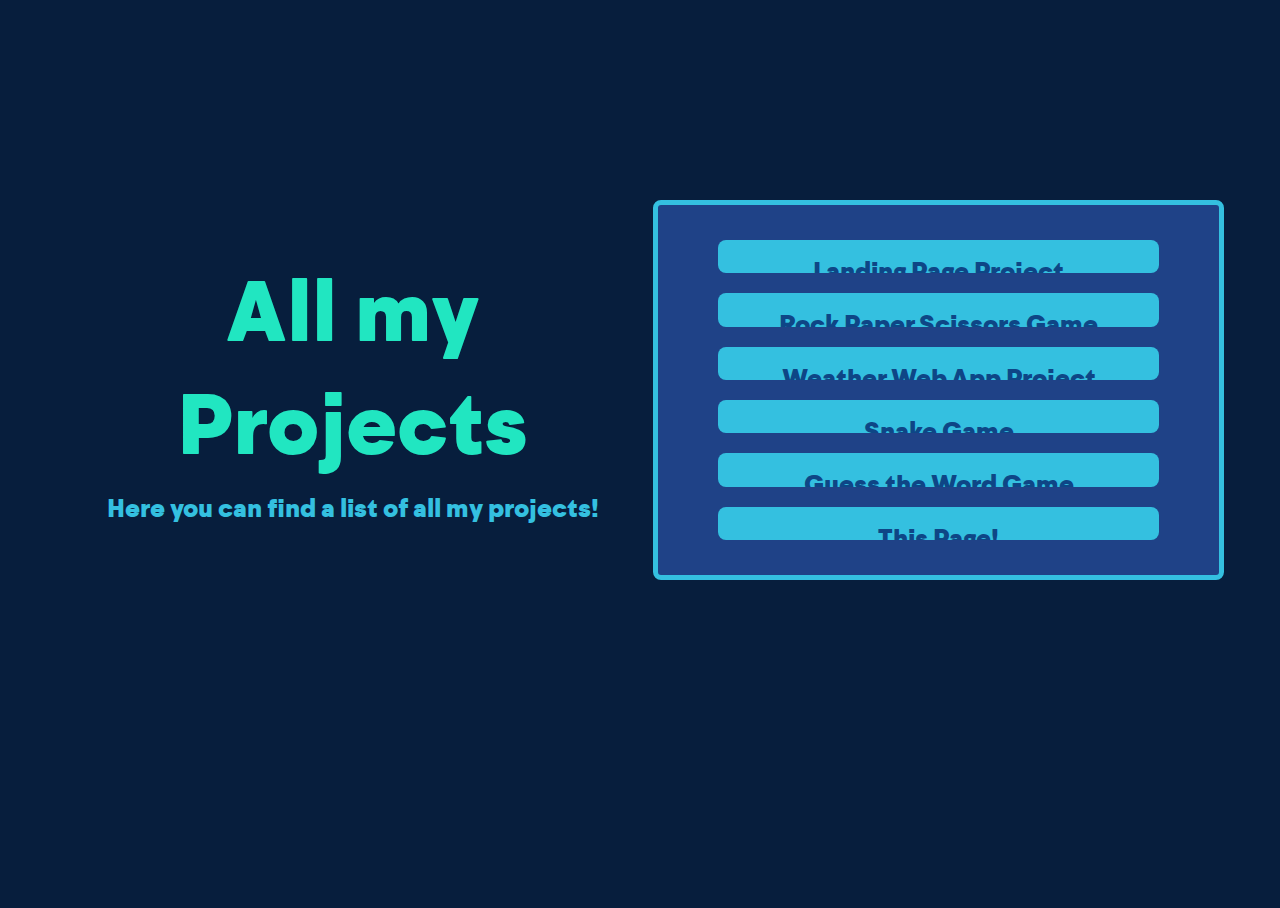
<file: index.html>
<!DOCTYPE html>
<html lang="en">
<head>
    <meta charset="UTF-8">
    <meta http-equiv="X-UA-Compatible" content="IE=edge">
    <meta name="viewport" content="width=device-width, initial-scale=1.0">
    <link rel="stylesheet" href="style.css">
    <title>Document</title>
</head>
<body>
    <div class="container">
        <div class="phrases">
            <div class="title">All my Projects</div>
            <div class="subtitle">Here you can find a list of all my projects!</div>
        </div>
        <div class="list">
            <div class="project"><a href="https://andreacasaluci.github.io/landing-page-project/" target="_blank">Landing Page Project</a></div>
            <div class="project"><a href="https://andreacasaluci.github.io/rock-paper-scissors-project/" target="_blank">Rock Paper Scissors Game</a></div>
            <div class="project"><a href="https://andreacasaluci.github.io/weather-web-app/" target="_blank">Weather Web App Project</a></div>
            <div class="project"><a href="https://andreacasaluci.github.io/snake-game/" target="_blank">Snake Game</a></div>
            <div class="project"><a href="https://andreacasaluci.github.io/guess-the-word/" target="_blank">Guess the Word Game</a></div>
            <div class="project"><a href="https://andreacasaluci.github.io/all-projects/">This Page!</a></div>
            
        </div>
    </div>
</body>
</html>
</file>
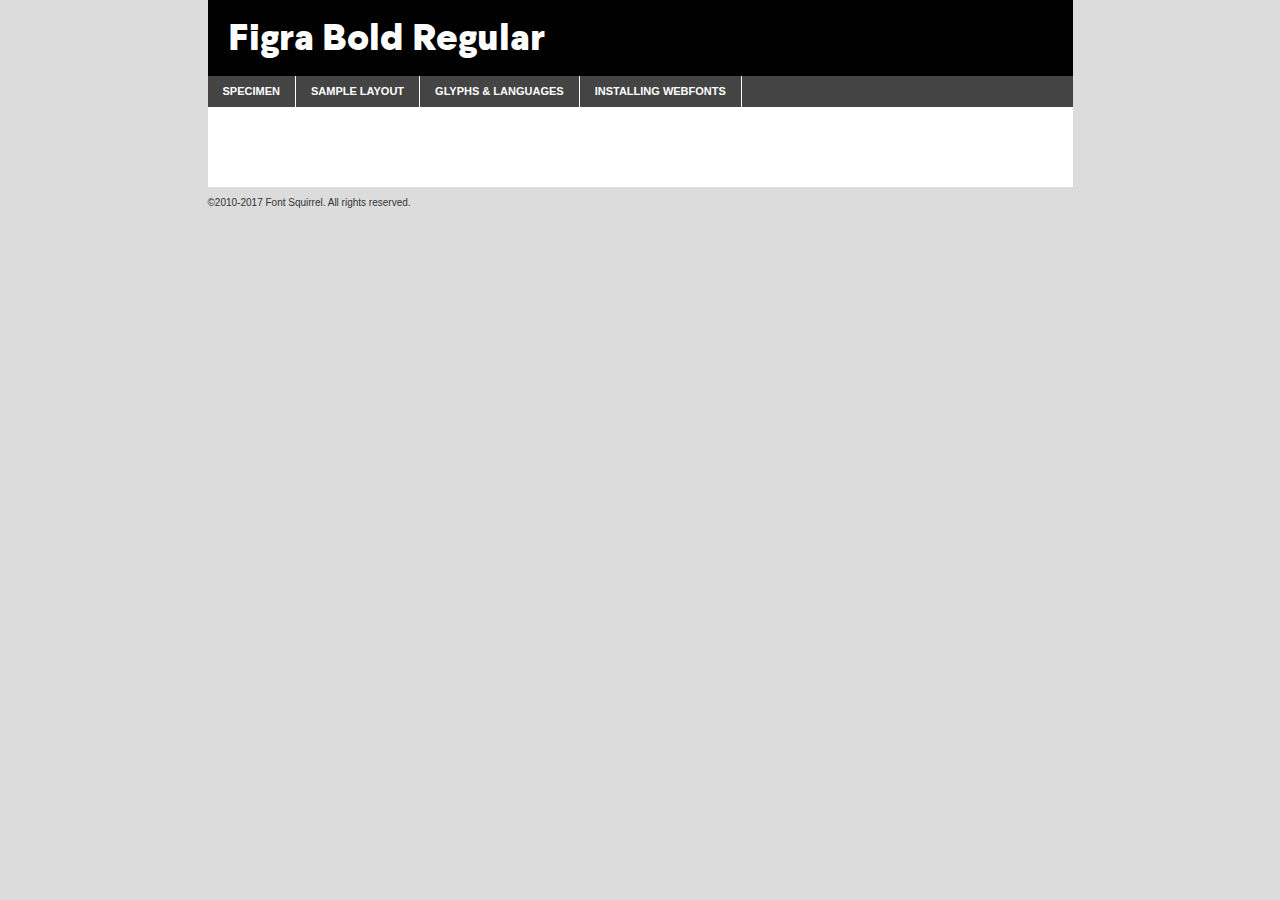
<file: webfontkit-20230325-094956/figra-demo.html>
<!DOCTYPE html PUBLIC "-//W3C//DTD XHTML 1.0 Transitional//EN"
        "http://www.w3.org/TR/xhtml1/DTD/xhtml1-transitional.dtd">

<html xmlns="http://www.w3.org/1999/xhtml" xml:lang="en" lang="en">
<head>
    <meta http-equiv="Content-Type" content="text/html; charset=utf-8"/>
    <script src="http://ajax.googleapis.com/ajax/libs/jquery/1.7.2/jquery.min.js" type="text/javascript" charset="utf-8"></script>
    <script type="text/javascript">
		(function($) {
			$.fn.easyTabs = function(option) {
				var param = jQuery.extend({ fadeSpeed: 'fast', defaultContent: 1, activeClass: 'active' }, option);
				$(this).each(function() {
					var thisId = '#' + this.id;
					if ( param.defaultContent == '' )
					{
						param.defaultContent = 1;
					}
					if ( typeof param.defaultContent == 'number' )
					{
						var defaultTab = $(thisId + ' .tabs li:eq(' + (param.defaultContent - 1) + ') a').attr('href').substr(1);
					}
					else
					{
						var defaultTab = param.defaultContent;
					}
					$(thisId + ' .tabs li a').each(function() {
						var tabToHide = $(this).attr('href').substr(1);
						$('#' + tabToHide).addClass('easytabs-tab-content');
					});
					hideAll();
					changeContent(defaultTab);

					function hideAll() {$(thisId + ' .easytabs-tab-content').hide();}

					function changeContent(tabId)
					{
						hideAll();
						$(thisId + ' .tabs li').removeClass(param.activeClass);
						$(thisId + ' .tabs li a[href=#' + tabId + ']').closest('li').addClass(param.activeClass);
						if ( param.fadeSpeed != 'none' )
						{
							$(thisId + ' #' + tabId).fadeIn(param.fadeSpeed);
						}
						else
						{
							$(thisId + ' #' + tabId).show();
						}
					}

					$(thisId + ' .tabs li').click(function() {
						var tabId = $(this).find('a').attr('href').substr(1);
						changeContent(tabId);
						return false;
					});
				});
			}
		})(jQuery);
    </script>
    <link rel="stylesheet" href="specimen_files/specimen_stylesheet.css" type="text/css" charset="utf-8"/>
    <link rel="stylesheet" href="stylesheet.css" type="text/css" charset="utf-8"/>

    <style type="text/css">
        		body {
			font-family: 'figrabold';
        		}

            </style>

    <title>Figra Bold Regular Specimen</title>


    <script type="text/javascript" charset="utf-8">
		$(document).ready(function() {
			$('#container').easyTabs({ defaultContent: 1 });
		});
    </script>
</head>

<body>
<div id="container">
    <div id="header">
		Figra Bold Regular    </div>
    <ul class="tabs">
        <li><a href="#specimen">Specimen</a></li>
        <li><a href="#layout">Sample Layout</a></li>
		        <li><a href="#glyphs">Glyphs &amp; Languages</a></li>
        <li><a href="#installing">Installing Webfonts</a></li>

    </ul>

    <div id="main_content">


        <div id="specimen">

            <div class="section">
                <div class="grid12 firstcol">
                    <div class="huge">AaBb</div>
                </div>
            </div>

            <div class="section">
                <div class="glyph_range">A&#x200B;B&#x200b;C&#x200b;D&#x200b;E&#x200b;F&#x200b;G&#x200b;H&#x200b;I&#x200b;J&#x200b;K&#x200b;L&#x200b;M&#x200b;N&#x200b;O&#x200b;P&#x200b;Q&#x200b;R&#x200b;S&#x200b;T&#x200b;U&#x200b;V&#x200b;W&#x200b;X&#x200b;Y&#x200b;Z&#x200b;a&#x200b;b&#x200b;c&#x200b;d&#x200b;e&#x200b;f&#x200b;g&#x200b;h&#x200b;i&#x200b;j&#x200b;k&#x200b;l&#x200b;m&#x200b;n&#x200b;o&#x200b;p&#x200b;q&#x200b;r&#x200b;s&#x200b;t&#x200b;u&#x200b;v&#x200b;w&#x200b;x&#x200b;y&#x200b;z&#x200b;1&#x200b;2&#x200b;3&#x200b;4&#x200b;5&#x200b;6&#x200b;7&#x200b;8&#x200b;9&#x200b;0&#x200b;&amp;&#x200b;.&#x200b;,&#x200b;?&#x200b;!&#x200b;&#64;&#x200b;(&#x200b;)&#x200b;#&#x200b;$&#x200b;%&#x200b;*&#x200b;+&#x200b;-&#x200b;=&#x200b;:&#x200b;;</div>
            </div>
            <div class="section">
                <div class="grid12 firstcol">
                    <table class="sample_table">
                        <tr>
                            <td>10</td>
                            <td class="size10">abcdefghijklmnopqrstuvwxyzABCDEFGHIJKLMNOPQRSTUVWXYZ0123456789abcdefghijklmnopqrstuvwxyzABCDEFGHIJKLMNOPQRSTUVWXYZ0123456789abcdefghijklmnopqrstuvwxyzABCDEFGHIJKLMNOPQRSTUVWXYZ</td>
                        </tr>
                        <tr>
                            <td>11</td>
                            <td class="size11">abcdefghijklmnopqrstuvwxyzABCDEFGHIJKLMNOPQRSTUVWXYZ0123456789abcdefghijklmnopqrstuvwxyzABCDEFGHIJKLMNOPQRSTUVWXYZ0123456789abcdefghijklmnopqrstuvwxyzABCDEFGHIJKLMNOPQRSTUVWXYZ</td>
                        </tr>
                        <tr>
                            <td>12</td>
                            <td class="size12">abcdefghijklmnopqrstuvwxyzABCDEFGHIJKLMNOPQRSTUVWXYZ0123456789abcdefghijklmnopqrstuvwxyzABCDEFGHIJKLMNOPQRSTUVWXYZ0123456789abcdefghijklmnopqrstuvwxyzABCDEFGHIJKLMNOPQRSTUVWXYZ</td>
                        </tr>
                        <tr>
                            <td>13</td>
                            <td class="size13">abcdefghijklmnopqrstuvwxyzABCDEFGHIJKLMNOPQRSTUVWXYZ0123456789abcdefghijklmnopqrstuvwxyzABCDEFGHIJKLMNOPQRSTUVWXYZ0123456789abcdefghijklmnopqrstuvwxyzABCDEFGHIJKLMNOPQRSTUVWXYZ</td>
                        </tr>
                        <tr>
                            <td>14</td>
                            <td class="size14">abcdefghijklmnopqrstuvwxyzABCDEFGHIJKLMNOPQRSTUVWXYZ0123456789abcdefghijklmnopqrstuvwxyzABCDEFGHIJKLMNOPQRSTUVWXYZ0123456789abcdefghijklmnopqrstuvwxyzABCDEFGHIJKLMNOPQRSTUVWXYZ</td>
                        </tr>
                        <tr>
                            <td>16</td>
                            <td class="size16">abcdefghijklmnopqrstuvwxyzABCDEFGHIJKLMNOPQRSTUVWXYZ0123456789abcdefghijklmnopqrstuvwxyzABCDEFGHIJKLMNOPQRSTUVWXYZ</td>
                        </tr>
                        <tr>
                            <td>18</td>
                            <td class="size18">abcdefghijklmnopqrstuvwxyzABCDEFGHIJKLMNOPQRSTUVWXYZ0123456789abcdefghijklmnopqrstuvwxyzABCDEFGHIJKLMNOPQRSTUVWXYZ</td>
                        </tr>
                        <tr>
                            <td>20</td>
                            <td class="size20">abcdefghijklmnopqrstuvwxyzABCDEFGHIJKLMNOPQRSTUVWXYZ0123456789abcdefghijklmnopqrstuvwxyzABCDEFGHIJKLMNOPQRSTUVWXYZ</td>
                        </tr>
                        <tr>
                            <td>24</td>
                            <td class="size24">abcdefghijklmnopqrstuvwxyzABCDEFGHIJKLMNOPQRSTUVWXYZ0123456789abcdefghijklmnopqrstuvwxyzABCDEFGHIJKLMNOPQRSTUVWXYZ</td>
                        </tr>
                        <tr>
                            <td>30</td>
                            <td class="size30">abcdefghijklmnopqrstuvwxyzABCDEFGHIJKLMNOPQRSTUVWXYZ0123456789abcdefghijklmnopqrstuvwxyzABCDEFGHIJKLMNOPQRSTUVWXYZ</td>
                        </tr>
                        <tr>
                            <td>36</td>
                            <td class="size36">abcdefghijklmnopqrstuvwxyzABCDEFGHIJKLMNOPQRSTUVWXYZ0123456789abcdefghijklmnopqrstuvwxyzABCDEFGHIJKLMNOPQRSTUVWXYZ</td>
                        </tr>
                        <tr>
                            <td>48</td>
                            <td class="size48">abcdefghijklmnopqrstuvwxyzABCDEFGHIJKLMNOPQRSTUVWXYZ0123456789abcdefghijklmnopqrstuvwxyzABCDEFGHIJKLMNOPQRSTUVWXYZ</td>
                        </tr>
                        <tr>
                            <td>60</td>
                            <td class="size60">abcdefghijklmnopqrstuvwxyzABCDEFGHIJKLMNOPQRSTUVWXYZ0123456789abcdefghijklmnopqrstuvwxyzABCDEFGHIJKLMNOPQRSTUVWXYZ</td>
                        </tr>
                        <tr>
                            <td>72</td>
                            <td class="size72">abcdefghijklmnopqrstuvwxyzABCDEFGHIJKLMNOPQRSTUVWXYZ0123456789abcdefghijklmnopqrstuvwxyzABCDEFGHIJKLMNOPQRSTUVWXYZ</td>
                        </tr>
                        <tr>
                            <td>90</td>
                            <td class="size90">abcdefghijklmnopqrstuvwxyzABCDEFGHIJKLMNOPQRSTUVWXYZ0123456789abcdefghijklmnopqrstuvwxyzABCDEFGHIJKLMNOPQRSTUVWXYZ</td>
                        </tr>
                    </table>

                </div>

            </div>


            <div class="section" id="bodycomparison">


                <div id="xheight">
                    <div class="fontbody">&#x25FC;&#x25FC;&#x25FC;&#x25FC;&#x25FC;&#x25FC;&#x25FC;&#x25FC;&#x25FC;&#x25FC;&#x25FC;&#x25FC;&#x25FC;&#x25FC;&#x25FC;&#x25FC;&#x25FC;&#x25FC;&#x25FC;&#x25FC;&#x25FC;&#x25FC;&#x25FC;&#x25FC;&#x25FC;&#x25FC;&#x25FC;&#x25FC;&#x25FC;&#x25FC;&#x25FC;&#x25FC;&#x25FC;&#x25FC;&#x25FC;&#x25FC;&#x25FC;&#x25FC;&#x25FC;&#x25FC;&#x25FC;&#x25FC;&#x25FC;&#x25FC;&#x25FC;&#x25FC;&#x25FC;&#x25FC;&#x25FC;&#x25FC;&#x25FC;&#x25FC;&#x25FC;&#x25FC;&#x25FC;&#x25FC;&#x25FC;&#x25FC;&#x25FC;&#x25FC;&#x25FC;&#x25FC;&#x25FC;&#x25FC;&#x25FC;&#x25FC;&#x25FC;&#x25FC;&#x25FC;&#x25FC;&#x25FC;&#x25FC;&#x25FC;&#x25FC;&#x25FC;&#x25FC;&#x25FC;&#x25FC;&#x25FC;&#x25FC;&#x25FC;&#x25FC;&#x25FC;&#x25FC;&#x25FC;&#x25FC;&#x25FC;&#x25FC;&#x25FC;&#x25FC;&#x25FC;&#x25FC;&#x25FC;&#x25FC;&#x25FC;&#x25FC;&#x25FC;&#x25FC;&#x25FC;body</div>
                    <div class="arialbody">body</div>
                    <div class="verdanabody">body</div>
                    <div class="georgiabody">body</div>
                </div>
                <div class="fontbody" style="z-index:1">
                    body<span>Figra Bold Regular</span>
                </div>
                <div class="arialbody" style="z-index:1">
                    body<span>Arial</span>
                </div>
                <div class="verdanabody" style="z-index:1">
                    body<span>Verdana</span>
                </div>
                <div class="georgiabody" style="z-index:1">
                    body<span>Georgia</span>
                </div>


            </div>


            <div class="section psample psample_row1" id="">

                <div class="grid2 firstcol">
                    <p class="size10"><span>10.</span>Aenean lacinia bibendum nulla sed consectetur. Fusce dapibus, tellus ac cursus commodo, tortor mauris condimentum nibh, ut fermentum massa justo sit amet risus. Nullam id dolor id nibh ultricies vehicula ut id elit. Cum sociis natoque penatibus et magnis dis parturient montes, nascetur ridiculus mus. Nulla vitae elit libero, a pharetra augue.</p>

                </div>
                <div class="grid3">
                    <p class="size11"><span>11.</span>Aenean lacinia bibendum nulla sed consectetur. Fusce dapibus, tellus ac cursus commodo, tortor mauris condimentum nibh, ut fermentum massa justo sit amet risus. Nullam id dolor id nibh ultricies vehicula ut id elit. Cum sociis natoque penatibus et magnis dis parturient montes, nascetur ridiculus mus. Nulla vitae elit libero, a pharetra augue.</p>

                </div>
                <div class="grid3">
                    <p class="size12"><span>12.</span>Aenean lacinia bibendum nulla sed consectetur. Fusce dapibus, tellus ac cursus commodo, tortor mauris condimentum nibh, ut fermentum massa justo sit amet risus. Nullam id dolor id nibh ultricies vehicula ut id elit. Cum sociis natoque penatibus et magnis dis parturient montes, nascetur ridiculus mus. Nulla vitae elit libero, a pharetra augue.</p>

                </div>
                <div class="grid4">
                    <p class="size13"><span>13.</span>Aenean lacinia bibendum nulla sed consectetur. Fusce dapibus, tellus ac cursus commodo, tortor mauris condimentum nibh, ut fermentum massa justo sit amet risus. Nullam id dolor id nibh ultricies vehicula ut id elit. Cum sociis natoque penatibus et magnis dis parturient montes, nascetur ridiculus mus. Nulla vitae elit libero, a pharetra augue.</p>

                </div>
                <div class="white_blend"></div>

            </div>
            <div class="section psample psample_row2" id="">
                <div class="grid3 firstcol">
                    <p class="size14"><span>14.</span>Aenean lacinia bibendum nulla sed consectetur. Fusce dapibus, tellus ac cursus commodo, tortor mauris condimentum nibh, ut fermentum massa justo sit amet risus. Nullam id dolor id nibh ultricies vehicula ut id elit. Cum sociis natoque penatibus et magnis dis parturient montes, nascetur ridiculus mus. Nulla vitae elit libero, a pharetra augue.</p>

                </div>
                <div class="grid4">
                    <p class="size16"><span>16.</span>Aenean lacinia bibendum nulla sed consectetur. Fusce dapibus, tellus ac cursus commodo, tortor mauris condimentum nibh, ut fermentum massa justo sit amet risus. Nullam id dolor id nibh ultricies vehicula ut id elit. Cum sociis natoque penatibus et magnis dis parturient montes, nascetur ridiculus mus. Nulla vitae elit libero, a pharetra augue.</p>

                </div>
                <div class="grid5">
                    <p class="size18"><span>18.</span>Aenean lacinia bibendum nulla sed consectetur. Fusce dapibus, tellus ac cursus commodo, tortor mauris condimentum nibh, ut fermentum massa justo sit amet risus. Nullam id dolor id nibh ultricies vehicula ut id elit. Cum sociis natoque penatibus et magnis dis parturient montes, nascetur ridiculus mus. Nulla vitae elit libero, a pharetra augue.</p>

                </div>

                <div class="white_blend"></div>

            </div>

            <div class="section psample psample_row3" id="">
                <div class="grid5 firstcol">
                    <p class="size20"><span>20.</span>Aenean lacinia bibendum nulla sed consectetur. Fusce dapibus, tellus ac cursus commodo, tortor mauris condimentum nibh, ut fermentum massa justo sit amet risus. Nullam id dolor id nibh ultricies vehicula ut id elit. Cum sociis natoque penatibus et magnis dis parturient montes, nascetur ridiculus mus. Nulla vitae elit libero, a pharetra augue.</p>
                </div>
                <div class="grid7">
                    <p class="size24"><span>24.</span>Aenean lacinia bibendum nulla sed consectetur. Fusce dapibus, tellus ac cursus commodo, tortor mauris condimentum nibh, ut fermentum massa justo sit amet risus. Nullam id dolor id nibh ultricies vehicula ut id elit. Cum sociis natoque penatibus et magnis dis parturient montes, nascetur ridiculus mus. Nulla vitae elit libero, a pharetra augue.</p>
                </div>

                <div class="white_blend"></div>

            </div>

            <div class="section psample psample_row4" id="">
                <div class="grid12 firstcol">
                    <p class="size30"><span>30.</span>Aenean lacinia bibendum nulla sed consectetur. Fusce dapibus, tellus ac cursus commodo, tortor mauris condimentum nibh, ut fermentum massa justo sit amet risus. Nullam id dolor id nibh ultricies vehicula ut id elit. Cum sociis natoque penatibus et magnis dis parturient montes, nascetur ridiculus mus. Nulla vitae elit libero, a pharetra augue.</p>
                </div>
                <div class="white_blend"></div>

            </div>


            <div class="section psample psample_row1 fullreverse">
                <div class="grid2 firstcol">
                    <p class="size10"><span>10.</span>Aenean lacinia bibendum nulla sed consectetur. Fusce dapibus, tellus ac cursus commodo, tortor mauris condimentum nibh, ut fermentum massa justo sit amet risus. Nullam id dolor id nibh ultricies vehicula ut id elit. Cum sociis natoque penatibus et magnis dis parturient montes, nascetur ridiculus mus. Nulla vitae elit libero, a pharetra augue.</p>

                </div>
                <div class="grid3">
                    <p class="size11"><span>11.</span>Aenean lacinia bibendum nulla sed consectetur. Fusce dapibus, tellus ac cursus commodo, tortor mauris condimentum nibh, ut fermentum massa justo sit amet risus. Nullam id dolor id nibh ultricies vehicula ut id elit. Cum sociis natoque penatibus et magnis dis parturient montes, nascetur ridiculus mus. Nulla vitae elit libero, a pharetra augue.</p>

                </div>
                <div class="grid3">
                    <p class="size12"><span>12.</span>Aenean lacinia bibendum nulla sed consectetur. Fusce dapibus, tellus ac cursus commodo, tortor mauris condimentum nibh, ut fermentum massa justo sit amet risus. Nullam id dolor id nibh ultricies vehicula ut id elit. Cum sociis natoque penatibus et magnis dis parturient montes, nascetur ridiculus mus. Nulla vitae elit libero, a pharetra augue.</p>

                </div>
                <div class="grid4">
                    <p class="size13"><span>13.</span>Aenean lacinia bibendum nulla sed consectetur. Fusce dapibus, tellus ac cursus commodo, tortor mauris condimentum nibh, ut fermentum massa justo sit amet risus. Nullam id dolor id nibh ultricies vehicula ut id elit. Cum sociis natoque penatibus et magnis dis parturient montes, nascetur ridiculus mus. Nulla vitae elit libero, a pharetra augue.</p>

                </div>
                <div class="black_blend"></div>

            </div>

            <div class="section psample psample_row2 fullreverse">
                <div class="grid3 firstcol">
                    <p class="size14"><span>14.</span>Aenean lacinia bibendum nulla sed consectetur. Fusce dapibus, tellus ac cursus commodo, tortor mauris condimentum nibh, ut fermentum massa justo sit amet risus. Nullam id dolor id nibh ultricies vehicula ut id elit. Cum sociis natoque penatibus et magnis dis parturient montes, nascetur ridiculus mus. Nulla vitae elit libero, a pharetra augue.</p>

                </div>
                <div class="grid4">
                    <p class="size16"><span>16.</span>Aenean lacinia bibendum nulla sed consectetur. Fusce dapibus, tellus ac cursus commodo, tortor mauris condimentum nibh, ut fermentum massa justo sit amet risus. Nullam id dolor id nibh ultricies vehicula ut id elit. Cum sociis natoque penatibus et magnis dis parturient montes, nascetur ridiculus mus. Nulla vitae elit libero, a pharetra augue.</p>

                </div>
                <div class="grid5">
                    <p class="size18"><span>18.</span>Aenean lacinia bibendum nulla sed consectetur. Fusce dapibus, tellus ac cursus commodo, tortor mauris condimentum nibh, ut fermentum massa justo sit amet risus. Nullam id dolor id nibh ultricies vehicula ut id elit. Cum sociis natoque penatibus et magnis dis parturient montes, nascetur ridiculus mus. Nulla vitae elit libero, a pharetra augue.</p>

                </div>
                <div class="black_blend"></div>

            </div>

            <div class="section psample fullreverse psample_row3" id="">
                <div class="grid5 firstcol">
                    <p class="size20"><span>20.</span>Aenean lacinia bibendum nulla sed consectetur. Fusce dapibus, tellus ac cursus commodo, tortor mauris condimentum nibh, ut fermentum massa justo sit amet risus. Nullam id dolor id nibh ultricies vehicula ut id elit. Cum sociis natoque penatibus et magnis dis parturient montes, nascetur ridiculus mus. Nulla vitae elit libero, a pharetra augue.</p>
                </div>
                <div class="grid7">
                    <p class="size24"><span>24.</span>Aenean lacinia bibendum nulla sed consectetur. Fusce dapibus, tellus ac cursus commodo, tortor mauris condimentum nibh, ut fermentum massa justo sit amet risus. Nullam id dolor id nibh ultricies vehicula ut id elit. Cum sociis natoque penatibus et magnis dis parturient montes, nascetur ridiculus mus. Nulla vitae elit libero, a pharetra augue.</p>
                </div>

                <div class="black_blend"></div>

            </div>

            <div class="section psample fullreverse psample_row4" id="" style="border-bottom: 20px #000 solid;">
                <div class="grid12 firstcol">
                    <p class="size30"><span>30.</span>Aenean lacinia bibendum nulla sed consectetur. Fusce dapibus, tellus ac cursus commodo, tortor mauris condimentum nibh, ut fermentum massa justo sit amet risus. Nullam id dolor id nibh ultricies vehicula ut id elit. Cum sociis natoque penatibus et magnis dis parturient montes, nascetur ridiculus mus. Nulla vitae elit libero, a pharetra augue.</p>
                </div>
                <div class="black_blend"></div>

            </div>


        </div>

        <div id="layout">

            <div class="section">

                <div class="grid12 firstcol">
                    <h1>Lorem Ipsum Dolor</h1>
                    <h2>Etiam porta sem malesuada magna mollis euismod</h2>

                    <p class="byline">By <a href="#link">Aenean Lacinia</a></p>
                </div>
            </div>
            <div class="section">
                <div class="grid8 firstcol">
                    <p class="large">Donec sed odio dui. Morbi leo risus, porta ac consectetur ac, vestibulum at eros. Fusce dapibus, tellus ac cursus commodo, tortor mauris condimentum nibh, ut fermentum massa justo sit amet risus. </p>


                    <h3>Pellentesque ornare sem</h3>

                    <p>Maecenas sed diam eget risus varius blandit sit amet non magna. Maecenas faucibus mollis interdum. Donec ullamcorper nulla non metus auctor fringilla. Nullam id dolor id nibh ultricies vehicula ut id elit. Nullam id dolor id nibh ultricies vehicula ut id elit. </p>

                    <p>Aenean eu leo quam. Pellentesque ornare sem lacinia quam venenatis vestibulum. Lorem ipsum dolor sit amet, consectetur adipiscing elit. Cum sociis natoque penatibus et magnis dis parturient montes, nascetur ridiculus mus. </p>

                    <p>Nulla vitae elit libero, a pharetra augue. Praesent commodo cursus magna, vel scelerisque nisl consectetur et. Aenean lacinia bibendum nulla sed consectetur. </p>

                    <p>Nullam quis risus eget urna mollis ornare vel eu leo. Nullam quis risus eget urna mollis ornare vel eu leo. Maecenas sed diam eget risus varius blandit sit amet non magna. Donec ullamcorper nulla non metus auctor fringilla. </p>

                    <h3>Cras mattis consectetur</h3>

                    <p>Aenean eu leo quam. Pellentesque ornare sem lacinia quam venenatis vestibulum. Aenean lacinia bibendum nulla sed consectetur. Integer posuere erat a ante venenatis dapibus posuere velit aliquet. Cras mattis consectetur purus sit amet fermentum. </p>

                    <p>Nullam id dolor id nibh ultricies vehicula ut id elit. Nullam quis risus eget urna mollis ornare vel eu leo. Cras mattis consectetur purus sit amet fermentum.</p>
                </div>

                <div class="grid4 sidebar">

                    <div class="box reverse">
                        <p class="last">Nullam quis risus eget urna mollis ornare vel eu leo. Donec ullamcorper nulla non metus auctor fringilla. Cras mattis consectetur purus sit amet fermentum. Sed posuere consectetur est at lobortis. Lorem ipsum dolor sit amet, consectetur adipiscing elit. </p>
                    </div>

                    <p class="caption">Maecenas sed diam eget risus varius.</p>

                    <p>Vestibulum id ligula porta felis euismod semper. Integer posuere erat a ante venenatis dapibus posuere velit aliquet. Vestibulum id ligula porta felis euismod semper. Sed posuere consectetur est at lobortis. Maecenas sed diam eget risus varius blandit sit amet non magna. Fusce dapibus, tellus ac cursus commodo, tortor mauris condimentum nibh, ut fermentum massa justo sit amet risus. </p>


                    <p>Duis mollis, est non commodo luctus, nisi erat porttitor ligula, eget lacinia odio sem nec elit. Aenean lacinia bibendum nulla sed consectetur. Vivamus sagittis lacus vel augue laoreet rutrum faucibus dolor auctor. Aenean lacinia bibendum nulla sed consectetur. Nullam quis risus eget urna mollis ornare vel eu leo. </p>

                    <p>Praesent commodo cursus magna, vel scelerisque nisl consectetur et. Donec ullamcorper nulla non metus auctor fringilla. Maecenas faucibus mollis interdum. Fusce dapibus, tellus ac cursus commodo, tortor mauris condimentum nibh, ut fermentum massa justo sit amet risus. </p>

                </div>
            </div>

        </div>


		

        <div id="glyphs">
            <div class="section">
                <div class="grid12 firstcol">

                    <h1>Language Support</h1>
                    <p>The subset of Figra Bold Regular in this kit supports the following languages:<br/>

						Albanian, Basque, Breton, Chamorro, Danish, Dutch, English, Faroese, Finnish, French, Frisian, Galician, German, Icelandic, Italian, Malagasy, Norwegian, Portuguese, Spanish, Alsatian, Aragonese, Arapaho, Arrernte, Asturian, Aymara, Bislama, Cebuano, Corsican, Fijian, French_creole, Genoese, Gilbertese, Greenlandic, Haitian_creole, Hiligaynon, Hmong, Hopi, Ibanag, Iloko_ilokano, Indonesian, Interglossa_glosa, Interlingua, Irish_gaelic, Jerriais, Lojban, Lombard, Luxembourgeois, Manx, Mohawk, Norfolk_pitcairnese, Occitan, Oromo, Pangasinan, Papiamento, Piedmontese, Potawatomi, Rhaeto-romance, Romansh, Rotokas, Sami_lule, Samoan, Sardinian, Scots_gaelic, Seychelles_creole, Shona, Sicilian, Somali, Southern_ndebele, Swahili, Swati_swazi, Tagalog_filipino_pilipino, Tetum, Tok_pisin, Uyghur_latinized, Volapuk, Walloon, Warlpiri, Xhosa, Yapese, Zulu, Latinbasic, Ubasic, Demo                    </p>
                    <h1>Glyph Chart</h1>
                    <p>The subset of Figra Bold Regular in this kit includes all the glyphs listed below. Unicode entities are included above each glyph to help you insert individual characters into your layout.</p>
                    <div id="glyph_chart">

																				                                <div><p>&amp;#32;</p>&#32;</div>
																				                                <div><p>&amp;#33;</p>&#33;</div>
																				                                <div><p>&amp;#34;</p>&#34;</div>
																				                                <div><p>&amp;#35;</p>&#35;</div>
																				                                <div><p>&amp;#36;</p>&#36;</div>
																				                                <div><p>&amp;#37;</p>&#37;</div>
																				                                <div><p>&amp;#38;</p>&#38;</div>
																				                                <div><p>&amp;#39;</p>&#39;</div>
																				                                <div><p>&amp;#40;</p>&#40;</div>
																				                                <div><p>&amp;#41;</p>&#41;</div>
																				                                <div><p>&amp;#42;</p>&#42;</div>
																				                                <div><p>&amp;#43;</p>&#43;</div>
																				                                <div><p>&amp;#44;</p>&#44;</div>
																				                                <div><p>&amp;#45;</p>&#45;</div>
																				                                <div><p>&amp;#46;</p>&#46;</div>
																				                                <div><p>&amp;#47;</p>&#47;</div>
																				                                <div><p>&amp;#48;</p>&#48;</div>
																				                                <div><p>&amp;#49;</p>&#49;</div>
																				                                <div><p>&amp;#50;</p>&#50;</div>
																				                                <div><p>&amp;#51;</p>&#51;</div>
																				                                <div><p>&amp;#52;</p>&#52;</div>
																				                                <div><p>&amp;#53;</p>&#53;</div>
																				                                <div><p>&amp;#54;</p>&#54;</div>
																				                                <div><p>&amp;#55;</p>&#55;</div>
																				                                <div><p>&amp;#56;</p>&#56;</div>
																				                                <div><p>&amp;#57;</p>&#57;</div>
																				                                <div><p>&amp;#58;</p>&#58;</div>
																				                                <div><p>&amp;#59;</p>&#59;</div>
																				                                <div><p>&amp;#60;</p>&#60;</div>
																				                                <div><p>&amp;#61;</p>&#61;</div>
																				                                <div><p>&amp;#62;</p>&#62;</div>
																				                                <div><p>&amp;#63;</p>&#63;</div>
																				                                <div><p>&amp;#64;</p>&#64;</div>
																				                                <div><p>&amp;#65;</p>&#65;</div>
																				                                <div><p>&amp;#66;</p>&#66;</div>
																				                                <div><p>&amp;#67;</p>&#67;</div>
																				                                <div><p>&amp;#68;</p>&#68;</div>
																				                                <div><p>&amp;#69;</p>&#69;</div>
																				                                <div><p>&amp;#70;</p>&#70;</div>
																				                                <div><p>&amp;#71;</p>&#71;</div>
																				                                <div><p>&amp;#72;</p>&#72;</div>
																				                                <div><p>&amp;#73;</p>&#73;</div>
																				                                <div><p>&amp;#74;</p>&#74;</div>
																				                                <div><p>&amp;#75;</p>&#75;</div>
																				                                <div><p>&amp;#76;</p>&#76;</div>
																				                                <div><p>&amp;#77;</p>&#77;</div>
																				                                <div><p>&amp;#78;</p>&#78;</div>
																				                                <div><p>&amp;#79;</p>&#79;</div>
																				                                <div><p>&amp;#80;</p>&#80;</div>
																				                                <div><p>&amp;#81;</p>&#81;</div>
																				                                <div><p>&amp;#82;</p>&#82;</div>
																				                                <div><p>&amp;#83;</p>&#83;</div>
																				                                <div><p>&amp;#84;</p>&#84;</div>
																				                                <div><p>&amp;#85;</p>&#85;</div>
																				                                <div><p>&amp;#86;</p>&#86;</div>
																				                                <div><p>&amp;#87;</p>&#87;</div>
																				                                <div><p>&amp;#88;</p>&#88;</div>
																				                                <div><p>&amp;#89;</p>&#89;</div>
																				                                <div><p>&amp;#90;</p>&#90;</div>
																				                                <div><p>&amp;#91;</p>&#91;</div>
																				                                <div><p>&amp;#92;</p>&#92;</div>
																				                                <div><p>&amp;#93;</p>&#93;</div>
																				                                <div><p>&amp;#94;</p>&#94;</div>
																				                                <div><p>&amp;#95;</p>&#95;</div>
																				                                <div><p>&amp;#96;</p>&#96;</div>
																				                                <div><p>&amp;#97;</p>&#97;</div>
																				                                <div><p>&amp;#98;</p>&#98;</div>
																				                                <div><p>&amp;#99;</p>&#99;</div>
																				                                <div><p>&amp;#100;</p>&#100;</div>
																				                                <div><p>&amp;#101;</p>&#101;</div>
																				                                <div><p>&amp;#102;</p>&#102;</div>
																				                                <div><p>&amp;#103;</p>&#103;</div>
																				                                <div><p>&amp;#104;</p>&#104;</div>
																				                                <div><p>&amp;#105;</p>&#105;</div>
																				                                <div><p>&amp;#106;</p>&#106;</div>
																				                                <div><p>&amp;#107;</p>&#107;</div>
																				                                <div><p>&amp;#108;</p>&#108;</div>
																				                                <div><p>&amp;#109;</p>&#109;</div>
																				                                <div><p>&amp;#110;</p>&#110;</div>
																				                                <div><p>&amp;#111;</p>&#111;</div>
																				                                <div><p>&amp;#112;</p>&#112;</div>
																				                                <div><p>&amp;#113;</p>&#113;</div>
																				                                <div><p>&amp;#114;</p>&#114;</div>
																				                                <div><p>&amp;#115;</p>&#115;</div>
																				                                <div><p>&amp;#116;</p>&#116;</div>
																				                                <div><p>&amp;#117;</p>&#117;</div>
																				                                <div><p>&amp;#118;</p>&#118;</div>
																				                                <div><p>&amp;#119;</p>&#119;</div>
																				                                <div><p>&amp;#120;</p>&#120;</div>
																				                                <div><p>&amp;#121;</p>&#121;</div>
																				                                <div><p>&amp;#122;</p>&#122;</div>
																				                                <div><p>&amp;#123;</p>&#123;</div>
																				                                <div><p>&amp;#124;</p>&#124;</div>
																				                                <div><p>&amp;#125;</p>&#125;</div>
																				                                <div><p>&amp;#126;</p>&#126;</div>
																				                                <div><p>&amp;#160;</p>&#160;</div>
																				                                <div><p>&amp;#161;</p>&#161;</div>
																				                                <div><p>&amp;#162;</p>&#162;</div>
																				                                <div><p>&amp;#163;</p>&#163;</div>
																				                                <div><p>&amp;#164;</p>&#164;</div>
																				                                <div><p>&amp;#165;</p>&#165;</div>
																				                                <div><p>&amp;#166;</p>&#166;</div>
																				                                <div><p>&amp;#167;</p>&#167;</div>
																				                                <div><p>&amp;#168;</p>&#168;</div>
																				                                <div><p>&amp;#169;</p>&#169;</div>
																				                                <div><p>&amp;#170;</p>&#170;</div>
																				                                <div><p>&amp;#171;</p>&#171;</div>
																				                                <div><p>&amp;#172;</p>&#172;</div>
																				                                <div><p>&amp;#173;</p>&#173;</div>
																				                                <div><p>&amp;#174;</p>&#174;</div>
																				                                <div><p>&amp;#175;</p>&#175;</div>
																				                                <div><p>&amp;#176;</p>&#176;</div>
																				                                <div><p>&amp;#177;</p>&#177;</div>
																				                                <div><p>&amp;#178;</p>&#178;</div>
																				                                <div><p>&amp;#179;</p>&#179;</div>
																				                                <div><p>&amp;#180;</p>&#180;</div>
																				                                <div><p>&amp;#181;</p>&#181;</div>
																				                                <div><p>&amp;#182;</p>&#182;</div>
																				                                <div><p>&amp;#183;</p>&#183;</div>
																				                                <div><p>&amp;#184;</p>&#184;</div>
																				                                <div><p>&amp;#185;</p>&#185;</div>
																				                                <div><p>&amp;#186;</p>&#186;</div>
																				                                <div><p>&amp;#187;</p>&#187;</div>
																				                                <div><p>&amp;#188;</p>&#188;</div>
																				                                <div><p>&amp;#189;</p>&#189;</div>
																				                                <div><p>&amp;#190;</p>&#190;</div>
																				                                <div><p>&amp;#191;</p>&#191;</div>
																				                                <div><p>&amp;#192;</p>&#192;</div>
																				                                <div><p>&amp;#193;</p>&#193;</div>
																				                                <div><p>&amp;#194;</p>&#194;</div>
																				                                <div><p>&amp;#195;</p>&#195;</div>
																				                                <div><p>&amp;#196;</p>&#196;</div>
																				                                <div><p>&amp;#197;</p>&#197;</div>
																				                                <div><p>&amp;#198;</p>&#198;</div>
																				                                <div><p>&amp;#199;</p>&#199;</div>
																				                                <div><p>&amp;#200;</p>&#200;</div>
																				                                <div><p>&amp;#201;</p>&#201;</div>
																				                                <div><p>&amp;#202;</p>&#202;</div>
																				                                <div><p>&amp;#203;</p>&#203;</div>
																				                                <div><p>&amp;#204;</p>&#204;</div>
																				                                <div><p>&amp;#205;</p>&#205;</div>
																				                                <div><p>&amp;#206;</p>&#206;</div>
																				                                <div><p>&amp;#207;</p>&#207;</div>
																				                                <div><p>&amp;#208;</p>&#208;</div>
																				                                <div><p>&amp;#209;</p>&#209;</div>
																				                                <div><p>&amp;#210;</p>&#210;</div>
																				                                <div><p>&amp;#211;</p>&#211;</div>
																				                                <div><p>&amp;#212;</p>&#212;</div>
																				                                <div><p>&amp;#213;</p>&#213;</div>
																				                                <div><p>&amp;#214;</p>&#214;</div>
																				                                <div><p>&amp;#215;</p>&#215;</div>
																				                                <div><p>&amp;#216;</p>&#216;</div>
																				                                <div><p>&amp;#217;</p>&#217;</div>
																				                                <div><p>&amp;#218;</p>&#218;</div>
																				                                <div><p>&amp;#219;</p>&#219;</div>
																				                                <div><p>&amp;#220;</p>&#220;</div>
																				                                <div><p>&amp;#221;</p>&#221;</div>
																				                                <div><p>&amp;#222;</p>&#222;</div>
																				                                <div><p>&amp;#223;</p>&#223;</div>
																				                                <div><p>&amp;#224;</p>&#224;</div>
																				                                <div><p>&amp;#225;</p>&#225;</div>
																				                                <div><p>&amp;#226;</p>&#226;</div>
																				                                <div><p>&amp;#227;</p>&#227;</div>
																				                                <div><p>&amp;#228;</p>&#228;</div>
																				                                <div><p>&amp;#229;</p>&#229;</div>
																				                                <div><p>&amp;#230;</p>&#230;</div>
																				                                <div><p>&amp;#231;</p>&#231;</div>
																				                                <div><p>&amp;#232;</p>&#232;</div>
																				                                <div><p>&amp;#233;</p>&#233;</div>
																				                                <div><p>&amp;#234;</p>&#234;</div>
																				                                <div><p>&amp;#235;</p>&#235;</div>
																				                                <div><p>&amp;#236;</p>&#236;</div>
																				                                <div><p>&amp;#237;</p>&#237;</div>
																				                                <div><p>&amp;#238;</p>&#238;</div>
																				                                <div><p>&amp;#239;</p>&#239;</div>
																				                                <div><p>&amp;#240;</p>&#240;</div>
																				                                <div><p>&amp;#241;</p>&#241;</div>
																				                                <div><p>&amp;#242;</p>&#242;</div>
																				                                <div><p>&amp;#243;</p>&#243;</div>
																				                                <div><p>&amp;#244;</p>&#244;</div>
																				                                <div><p>&amp;#245;</p>&#245;</div>
																				                                <div><p>&amp;#246;</p>&#246;</div>
																				                                <div><p>&amp;#247;</p>&#247;</div>
																				                                <div><p>&amp;#248;</p>&#248;</div>
																				                                <div><p>&amp;#249;</p>&#249;</div>
																				                                <div><p>&amp;#250;</p>&#250;</div>
																				                                <div><p>&amp;#251;</p>&#251;</div>
																				                                <div><p>&amp;#252;</p>&#252;</div>
																				                                <div><p>&amp;#253;</p>&#253;</div>
																				                                <div><p>&amp;#254;</p>&#254;</div>
																				                                <div><p>&amp;#255;</p>&#255;</div>
																				                                <div><p>&amp;#338;</p>&#338;</div>
																				                                <div><p>&amp;#339;</p>&#339;</div>
																				                                <div><p>&amp;#376;</p>&#376;</div>
																				                                <div><p>&amp;#710;</p>&#710;</div>
																				                                <div><p>&amp;#732;</p>&#732;</div>
																				                                <div><p>&amp;#8192;</p>&#8192;</div>
																				                                <div><p>&amp;#8193;</p>&#8193;</div>
																				                                <div><p>&amp;#8194;</p>&#8194;</div>
																				                                <div><p>&amp;#8195;</p>&#8195;</div>
																				                                <div><p>&amp;#8196;</p>&#8196;</div>
																				                                <div><p>&amp;#8197;</p>&#8197;</div>
																				                                <div><p>&amp;#8198;</p>&#8198;</div>
																				                                <div><p>&amp;#8199;</p>&#8199;</div>
																				                                <div><p>&amp;#8200;</p>&#8200;</div>
																				                                <div><p>&amp;#8201;</p>&#8201;</div>
																				                                <div><p>&amp;#8202;</p>&#8202;</div>
																				                                <div><p>&amp;#8208;</p>&#8208;</div>
																				                                <div><p>&amp;#8209;</p>&#8209;</div>
																				                                <div><p>&amp;#8210;</p>&#8210;</div>
																				                                <div><p>&amp;#8211;</p>&#8211;</div>
																				                                <div><p>&amp;#8212;</p>&#8212;</div>
																				                                <div><p>&amp;#8216;</p>&#8216;</div>
																				                                <div><p>&amp;#8217;</p>&#8217;</div>
																				                                <div><p>&amp;#8218;</p>&#8218;</div>
																				                                <div><p>&amp;#8220;</p>&#8220;</div>
																				                                <div><p>&amp;#8221;</p>&#8221;</div>
																				                                <div><p>&amp;#8222;</p>&#8222;</div>
																				                                <div><p>&amp;#8226;</p>&#8226;</div>
																				                                <div><p>&amp;#8230;</p>&#8230;</div>
																				                                <div><p>&amp;#8239;</p>&#8239;</div>
																				                                <div><p>&amp;#8249;</p>&#8249;</div>
																				                                <div><p>&amp;#8250;</p>&#8250;</div>
																				                                <div><p>&amp;#8287;</p>&#8287;</div>
																				                                <div><p>&amp;#8364;</p>&#8364;</div>
																				                                <div><p>&amp;#8482;</p>&#8482;</div>
																				                                <div><p>&amp;#9724;</p>&#9724;</div>
																				                                <div><p>&amp;#64257;</p>&#64257;</div>
																				                                <div><p>&amp;#64258;</p>&#64258;</div>
																				                                <div><p>&amp;#64259;</p>&#64259;</div>
																				                                <div><p>&amp;#64260;</p>&#64260;</div>
																																																										                    </div>
                </div>


            </div>
        </div>


        <div id="specs">

        </div>

        <div id="installing">
            <div class="section">
                <div class="grid7 firstcol">
                    <h1>Installing Webfonts</h1>

                    <p>Webfonts are supported by all major browser platforms but not all in the same way. There are currently four different font formats that must be included in order to target all browsers. This includes TTF, WOFF, EOT and SVG.</p>

                    <h2>1. Upload your webfonts</h2>
                    <p>You must upload your webfont kit to your website. They should be in or near the same directory as your CSS files.</p>

                    <h2>2. Include the webfont stylesheet</h2>
                    <p>A special CSS @font-face declaration helps the various browsers select the appropriate font it needs without causing you a bunch of headaches. Learn more about this syntax by reading the <a href="https://www.fontspring.com/blog/further-hardening-of-the-bulletproof-syntax">Fontspring blog post</a> about it. The code for it is as follows:</p>


                    <code>
                        @font-face{
                        font-family: 'MyWebFont';
                        src: url('WebFont.eot');
                        src: url('WebFont.eot?#iefix') format('embedded-opentype'),
                        url('WebFont.woff') format('woff'),
                        url('WebFont.ttf') format('truetype'),
                        url('WebFont.svg#webfont') format('svg');
                        }
                    </code>

                    <p>We've already gone ahead and generated the code for you. All you have to do is link to the stylesheet in your HTML, like this:</p>
                    <code>&lt;link rel=&quot;stylesheet&quot; href=&quot;stylesheet.css&quot; type=&quot;text/css&quot; charset=&quot;utf-8&quot; /&gt;</code>

                    <h2>3. Modify your own stylesheet</h2>
                    <p>To take advantage of your new fonts, you must tell your stylesheet to use them. Look at the original @font-face declaration above and find the property called "font-family." The name linked there will be what you use to reference the font. Prepend that webfont name to the font stack in the "font-family" property, inside the selector you want to change. For example:</p>
                    <code>p { font-family: 'WebFont', Arial, sans-serif; }</code>

                    <h2>4. Test</h2>
                    <p>Getting webfonts to work cross-browser <em>can</em> be tricky. Use the information in the sidebar to help you if you find that fonts aren't loading in a particular browser.</p>
                </div>

                <div class="grid5 sidebar">
                    <div class="box">
                        <h2>Troubleshooting<br/>Font-Face Problems</h2>
                        <p>Having trouble getting your webfonts to load in your new website? Here are some tips to sort out what might be the problem.</p>

                        <h3>Fonts not showing in any browser</h3>

                        <p>This sounds like you need to work on the plumbing. You either did not upload the fonts to the correct directory, or you did not link the fonts properly in the CSS. If you've confirmed that all this is correct and you still have a problem, take a look at your .htaccess file and see if requests are getting intercepted.</p>

                        <h3>Fonts not loading in iPhone or iPad</h3>

                        <p>The most common problem here is that you are serving the fonts from an IIS server. IIS refuses to serve files that have unknown MIME types. If that is the case, you must set the MIME type for SVG to "image/svg+xml" in the server settings. Follow these instructions from Microsoft if you need help.</p>

                        <h3>Fonts not loading in Firefox</h3>

                        <p>The primary reason for this failure? You are still using a version Firefox older than 3.5. So upgrade already! If that isn't it, then you are very likely serving fonts from a different domain. Firefox requires that all font assets be served from the same domain. Lastly it is possible that you need to add WOFF to your list of MIME types (if you are serving via IIS.)</p>

                        <h3>Fonts not loading in IE</h3>

                        <p>Are you looking at Internet Explorer on an actual Windows machine or are you cheating by using a service like Adobe BrowserLab? Many of these screenshot services do not render @font-face for IE. Best to test it on a real machine.</p>

                        <h3>Fonts not loading in IE9</h3>

                        <p>IE9, like Firefox, requires that fonts be served from the same domain as the website. Make sure that is the case.</p>
                    </div>
                </div>
            </div>

        </div>

    </div>
    <div id="footer">
        <p>&copy;2010-2017 Font Squirrel. All rights reserved.</p>
    </div>
</div>
</body>
</html>
</file>
<file: style.css>
:root{
  /*
    --blue: #071a52; /*Darkest*/
  /*  --acquamarine: #086972; /*Second Darkest*/
  /*  --green: #17b978; /*Second Brighter;*/
  /*  --light-green: #a7ff83; /*Brightest*/

  --blue: #071e3d; /*Darkest*/
  --light-blue: #1f4287; /*Second Darkest*/
  --acquamarine: #34c0e0; /*Second Brighter;*/
  --light-acquamarine: #21e6c1; /*Brightest*/
 
}

@font-face {
    font-family: 'figrabold';
    src: url('figra-webfont.woff2') format('woff2'),
         url('figra-webfont.woff') format('woff');
    font-weight: normal;
    font-style: normal;

}

*{
    font-family: 'figrabold', Arial, Helvetica, sans-serif;
    font-weight: bold;
}

html{
    width: 100%;
    height: 100%;
}

body{
    width: 100%;
    height: 100%;
    background: var(--blue);
    color:var(--light-acquamarine);
    font-size: 80px;
}

.container{
    display: flex;
    text-align: center;
    align-items: center;
    justify-content:space-around;
    padding:5%;
    padding-top:15%;
    gap:20px;
    
}
.container .phrases{
    width: 50%;
  /*  margin-top: 20%;*/
    display: flex;
    flex-direction: column;
}
.phrases .title{
    flex: 1;
    position: relative;
    color:var(--light-acquamarine);
    font-size: 85px;
}
.phrases .subtitle{
    margin-top:10px;
    flex: 1;
    position: relative;
    color: var(--acquamarine);
    font-size: 25px;
}

.container .list{
  /*  margin-top:20%;*/
    width: 50%;
    height: 300px;
    display: flex;
    flex-direction: column;
    text-align: center;
    align-items: center;
    background-color: var(--light-blue);
    border-radius: 8px;
    padding-bottom: 35px;
    padding-top:35px;
    gap:20px;
    border:5px solid var(--acquamarine);
    
}

.list .project{
    flex:1;
    background: var(--acquamarine);
    color:#0e4686;
    font-size: 25px;
    border-radius: 8px;
    width:75%;
    padding:10px;
    padding-top: 15px;
    overflow: hidden;
    text-align: center;
    vertical-align: middle;
}
.list .project a{
    text-decoration: none;
    color:inherit;
}

.list .project:hover{
    background: var(--light-acquamarine);
    color: var(--light-blue);
    font-size: 25px;
   /* padding-bottom: 20px;
    border:2px solid var(--light-blue);*/
}

.container .list:hover{
    border:5px solid var(--light-acquamarine);
}
</file>
<file: webfontkit-20230325-094956/stylesheet.css>
/*! Generated by Font Squirrel (https://www.fontsquirrel.com) on March 25, 2023 */



@font-face {
    font-family: 'figrabold';
    src: url('figra-webfont.woff2') format('woff2'),
         url('figra-webfont.woff') format('woff');
    font-weight: normal;
    font-style: normal;

}




@font-face {
    font-family: 'figrabold';
    src: url('figra-webfont.woff2') format('woff2'),
         url('figra-webfont.woff') format('woff');
    font-weight: normal;
    font-style: normal;

}
</file>
<file: webfontkit-20230325-094956/specimen_files/specimen_stylesheet.css>
@import url('grid_12-825-55-15.css');

/*  
	CSS Reset by Eric Meyer - Released under Public Domain
    http://meyerweb.com/eric/tools/css/reset/
*/
html, body, div, span, applet, object, iframe,
h1, h2, h3, h4, h5, h6, p, blockquote, pre,
a, abbr, acronym, address, big, cite, code,
del, dfn, em, font, img, ins, kbd, q, s, samp,
small, strike, strong, sub, sup, tt, var,
b, u, i, center, dl, dt, dd, ol, ul, li,
fieldset, form, label, legend, table,
caption, tbody, tfoot, thead, tr, th, td {
	margin:         0;
	padding:        0;
	border:         0;
	outline:        0;
	font-size:      100%;
	vertical-align: baseline;
	background:     transparent;
}

body {
	line-height: 1;
}

ol, ul {
	list-style: none;
}

blockquote, q {
	quotes: none;
}

blockquote:before, blockquote:after,
q:before, q:after {
	content: '';
	content: none;
}

:focus {
	outline: 0;
}

ins {
	text-decoration: none;
}

del {
	text-decoration: line-through;
}

table {
	border-collapse: collapse;
	border-spacing:  0;
}


body {
	color:            #000;
	background-color: #dcdcdc;
}

a {
	text-decoration: none;
	color:           #1883ba;
}

h1 {
	font-size:     32px;
	font-weight:   normal;
	font-style:    normal;
	margin-bottom: 18px;
}

h2 {
	font-size: 18px;
}

#container {
	width:  865px;
	margin: 0px auto;
}


#header {
	padding:          20px;
	font-size:        36px;
	background-color: #000;
	color:            #fff;
}

#header span {
	color: #666;
}

#main_content {
	background-color: #fff;
	padding:          60px 20px 20px;
}


#footer p {
	margin:         0;
	padding-top:    10px;
	padding-bottom: 50px;
	color:          #333;
	font:           10px Arial, sans-serif;
}

.tabs {
	width:            100%;
	height:           31px;
	background-color: #444;
}

.tabs li {
	float:            left;
	margin:           0;
	overflow:         hidden;
	background-color: #444;
}

.tabs li a {
	display:         block;
	color:           #fff;
	text-decoration: none;
	font:            bold 11px/11px 'Arial';
	text-transform:  uppercase;
	padding:         10px 15px;
	border-right:    1px solid #fff;
}

.tabs li a:hover {
	background-color: #00b3ff;

}

.tabs li.active a {
	color:            #000;
	background-color: #fff;
}


div.huge {

	font-size:      300px;
	line-height:    1em;
	padding:        0;
	letter-spacing: -.02em;
	overflow:       hidden;
}

div.glyph_range {
	font-size:   72px;
	line-height: 1.1em;
}

.size10 {
	font-size: 10px;
}

.size11 {
	font-size: 11px;
}

.size12 {
	font-size: 12px;
}

.size13 {
	font-size: 13px;
}

.size14 {
	font-size: 14px;
}

.size16 {
	font-size: 16px;
}

.size18 {
	font-size: 18px;
}

.size20 {
	font-size: 20px;
}

.size24 {
	font-size: 24px;
}

.size30 {
	font-size: 30px;
}

.size36 {
	font-size: 36px;
}

.size48 {
	font-size: 48px;
}

.size60 {
	font-size: 60px;
}

.size72 {
	font-size: 72px;
}

.size90 {
	font-size: 90px;
}


.psample_row1 {
	height: 120px;
}

.psample_row1 {
	height: 120px;
}

.psample_row2 {
	height: 160px;
}

.psample_row3 {
	height: 160px;
}

.psample_row4 {
	height: 160px;
}

.psample {
	overflow: hidden;
	position: relative;
}

.psample p {
	line-height: 1.3em;
	display:     block;
	overflow:    hidden;
	margin:      0;
}

.psample span {
	margin-right: .5em;
}

.white_blend {
	width:            100%;
	height:           61px;
	background-image: url([data-uri]);
	position:         absolute;
	bottom:           0;
}

.black_blend {
	width:            100%;
	height:           61px;
	background-image: url([data-uri]);
	position:         absolute;
	bottom:           0;
}

.fullreverse {
	background:    #000 !important;
	color:         #fff !important;
	margin-left:   -20px;
	padding-left:  20px;
	margin-right:  -20px;
	padding-right: 20px;
	padding:       20px;
	margin-bottom: 0;
}


.sample_table td {
	padding-top:    3px;
	padding-bottom: 5px;
	padding-left:   5px;
	vertical-align: middle;
	line-height:    1.2em;
}

.sample_table td:first-child {
	background-color: #eee;
	text-align:       right;
	padding-right:    5px;
	padding-left:     0;
	padding:          5px;
	font:             11px/12px 'Courier New', Courier, mono;
}

code {
	white-space:      pre;
	background-color: #eee;
	display:          block;
	padding:          10px;
	margin-bottom:    18px;
	overflow:         auto;
}


.bottom, .last {
	margin-bottom:  0 !important;
	padding-bottom: 0 !important;
}

.box {
	padding:       18px;
	margin-bottom: 18px;
	background:    #eee;
}

.reverse, .reversed {
	background: #000 !important;
	color:      #fff !important;
	border:     none !important;
}

#bodycomparison {
	position:    relative;
	overflow:    hidden;
	font-size:   72px;
	height:      90px;
	white-space: nowrap;
}

#bodycomparison div {
	font-size:   72px;
	line-height: 90px;
	display:     inline;
	margin:      0 15px 0 0;
	padding:     0;
}

#bodycomparison div span {
	font:     10px Arial;
	position: absolute;
	left:     0;
}

#xheight {
	float:       none;
	position:    absolute;
	color:       #d9f3ff;
	font-size:   72px;
	line-height: 90px;
}

.fontbody {
	position: relative;
}

.arialbody {
	font-family: Arial;
	position:    relative;
}

.verdanabody {
	font-family: Verdana;
	position:    relative;
}

.georgiabody {
	font-family: Georgia;
	position:    relative;
}

/* @group Layout page
 */

#layout h1 {
	font-size:   36px;
	line-height: 42px;
	font-weight: normal;
	font-style:  normal;
}

#layout h2 {
	font-size:   24px;
	line-height: 23px;
	font-weight: normal;
	font-style:  normal;
}

#layout h3 {
	font-size:   22px;
	line-height: 1.4em;
	margin-top:  1em;
	font-weight: normal;
	font-style:  normal;
}


#layout p.byline {
	font-size:     12px;
	margin-top:    18px;
	line-height:   12px;
	margin-bottom: 0;
}

#layout p {
	font-size:     14px;
	line-height:   21px;
	margin-bottom: .5em;
}

#layout p.large {
	font-size:   18px;
	line-height: 26px;
}

#layout .sidebar p {
	font-size:   12px;
	line-height: 1.4em;
}

#layout p.caption {
	font-size:     10px;
	margin-top:    -16px;
	margin-bottom: 18px;
}

/* @end */

/* @group Glyphs */

#glyph_chart div {
	background-color: #d9f3ff;
	color:            black;
	float:            left;
	font-size:        36px;
	height:           1.2em;
	line-height:      1.2em;
	margin-bottom:    1px;
	margin-right:     1px;
	text-align:       center;
	width:            1.2em;
	position:         relative;
	padding:          .6em .2em .2em;
}

#glyph_chart div p {
	position:         absolute;
	left:             0;
	top:              0;
	display:          block;
	text-align:       center;
	font:             bold 9px Arial, sans-serif;
	background-color: #3a768f;
	width:            100%;
	color:            #fff;
	padding:          2px 0;
}


#glyphs h1 {
	font-family: Arial, sans-serif;
}

/* @end */

/* @group Installing */

#installing {
	font: 13px Arial, sans-serif;
}

#installing p,
#glyphs p {
	line-height:   1.2em;
	margin-bottom: 18px;
	font:          13px Arial, sans-serif;
}


#installing h3 {
	font-size:  15px;
	margin-top: 18px;
}

/* @end */

#rendering h1 {
	font-family: Arial, sans-serif;
}

.render_table td {
	font:           11px 'Courier New', Courier, mono;
	vertical-align: middle;
}
</file>
